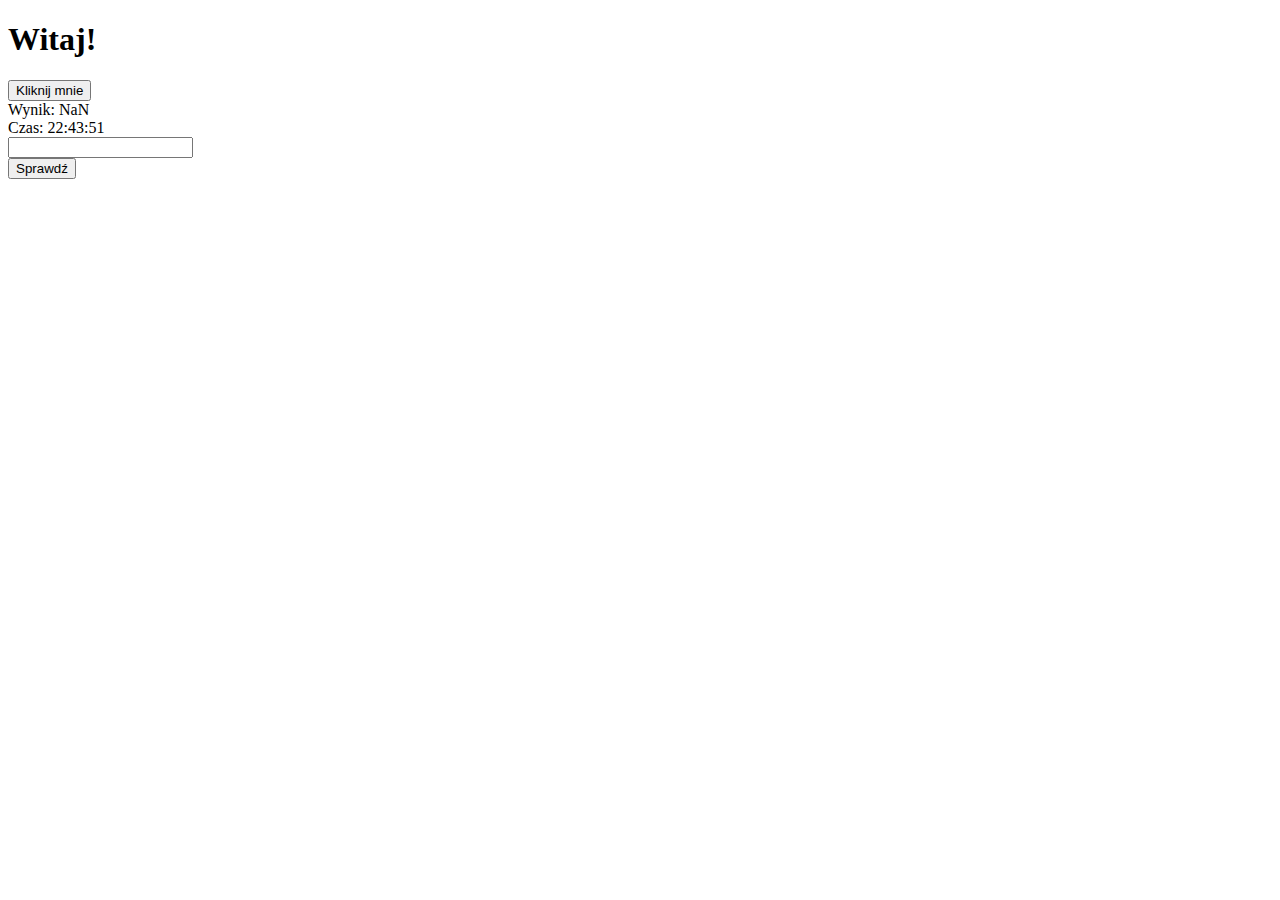
<file: Lab3/Index.html>
<!DOCTYPE html>
<html>
<head>
<title>Moja strona</title>
<meta charset="utf-8">
</head>
<body>
<h1 id="tekst">Witaj!</h1>
<button onclick="zmienTekst()">Kliknij mnie</button><br>
Wynik: <span id = "additionResult"></span><br>
Czas: <span id = "timer"></span><br>
<input type="number" id = "guess" value="strzał"><br>
<button onclick="check()">Sprawdź</button>
<script src="script.js">    
</script>
</body>
</html>
</file>
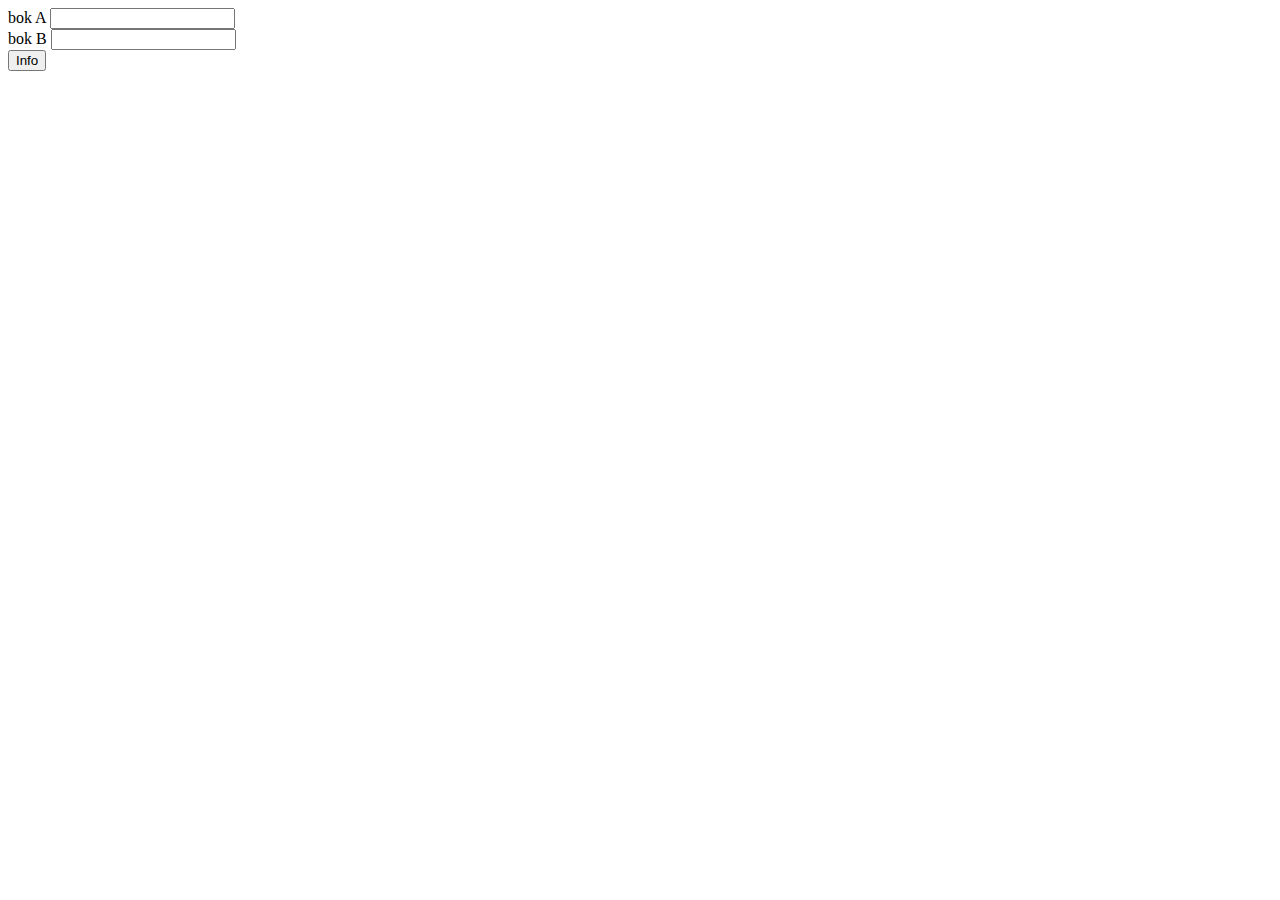
<file: Lab4/Index.html>
<!DOCTYPE html>
<html>
<head>
<title>Moja strona</title>
<meta charset="utf-8">
</head>
<body>
    bok A <input type="number" id="sideA"><br>
    bok B <input type="number" id="sideB"><br>
    <button onclick="info()">Info</button><br>
    <span id = "result"></span>
<script src="script.js">    
</script>
</body>
</html>
</file>
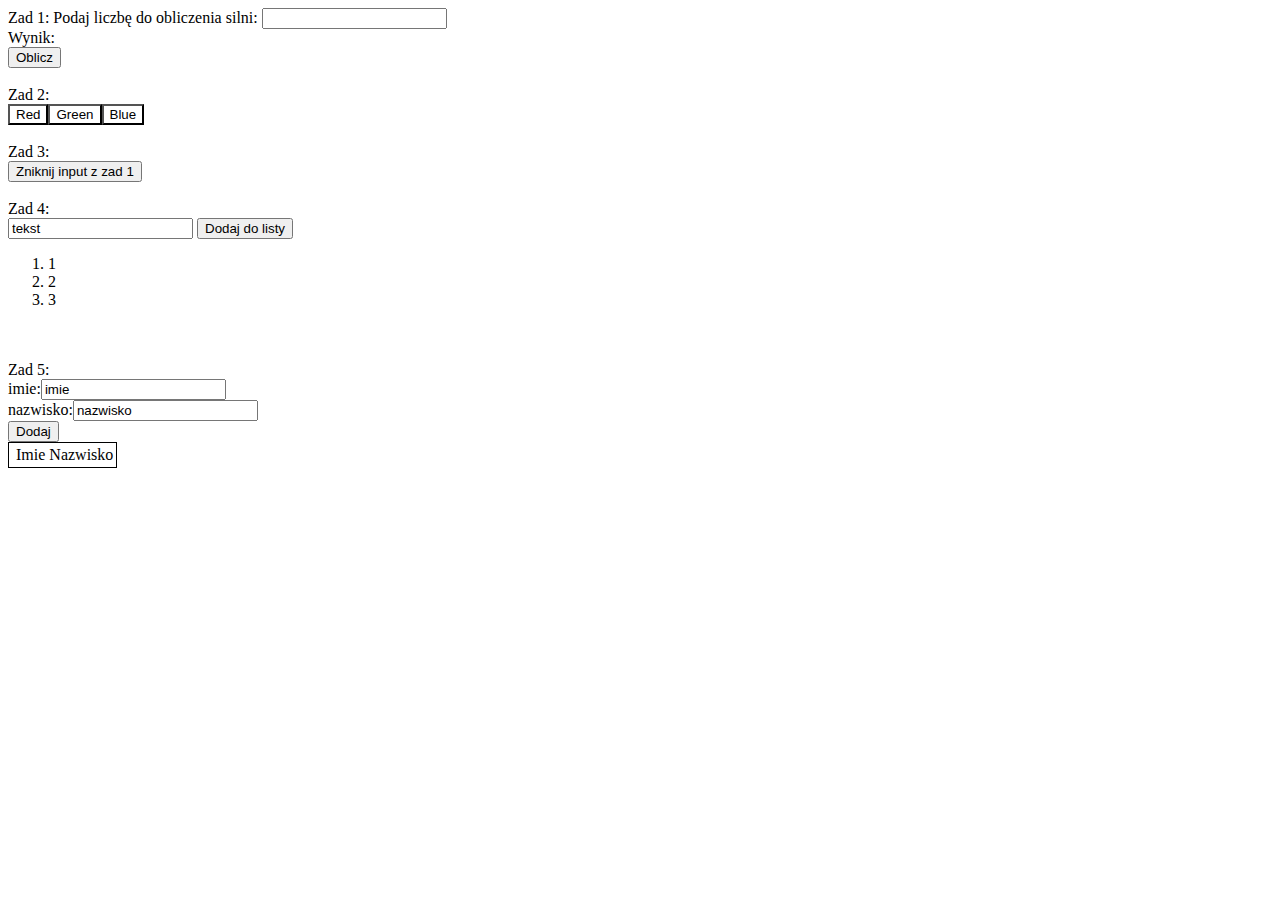
<file: Lab6/index.html>
<!DOCTYPE html>
<html>
    <head>
        <meta charset="UTF-8">
    </head>
    <body>
        Zad 1: Podaj liczbę do obliczenia silni: <input type="number" id="one"><br>
        Wynik: <span id="oneResult"></span><br>
        <button onclick="taskOne(one.value)">Oblicz</button>

        <br><br>
        Zad 2:<br>
        <input type="button" onclick="taskTwoOne()" id="butOne" value="Red"><input type="button" onclick="taskTwoTwo()" id="butTwo" value="Green"><input type="button" onclick="taskTwoThree()" id="butThree" value="Blue">

        <br><br>
        Zad 3:<br>
        <button onclick="taskThree()">Zniknij input z zad 1</button>  

        <br><br>
        Zad 4:<br>
        <input type="text" value="tekst" id="adder">
        <button onclick="taskFour()">Dodaj do listy</button>
        <ol id="list">
            <li>1</li>
            <li>2</li>
            <li>3</li>
        </ol>

        <br><br>
        Zad 5:<br>
        imie:<input type="text" value="imie" id="name"><br>
        nazwisko:<input type="text" value="nazwisko" id="surname"><br>
        <button onclick="taskFive()">Dodaj</button>
        <table style="border: 1px solid black" id="taskFive">
            <th>
                <td>Imie</td>
                <td>Nazwisko</td>
            </th>
        </table>



        <script>
                document.getElementById("butOne").style.backgroundColor = "transparent";
                document.getElementById("butTwo").style.backgroundColor = "transparent";
                document.getElementById("butThree").style.backgroundColor = "transparent";
            //Zad 1
            function taskOne(number) {
                document.getElementById("oneResult").innerHTML = silnia(number);
            }

            function silnia(number) {
                if(number > 1) {
                    return number * silnia(number - 1);
                } else {
                    return 1;   
                }
            }
            
            //Zad 2
            function taskTwoOne() {
                document.getElementById("butOne").style.backgroundColor = "Red";
                document.getElementById("butTwo").style.backgroundColor = "transparent";
                document.getElementById("butThree").style.backgroundColor = "transparent";
            }
            function taskTwoTwo() {
                document.getElementById("butOne").style.backgroundColor = "transparent";
                document.getElementById("butTwo").style.backgroundColor = "Green";
                document.getElementById("butThree").style.backgroundColor = "transparent";
            }
            function taskTwoThree() {
                document.getElementById("butOne").style.backgroundColor = "transparent";
                document.getElementById("butTwo").style.backgroundColor = "transparent";
                document.getElementById("butThree").style.backgroundColor = "Blue";
            }

            //Zad 3
            function taskThree() {
                document.getElementById("one").style.opacity = 0;
            }

            //Zad 4
            function taskFour() {
                //document.querySelector('li').appendChild(document.createElement('li').textContent(document.getElementById("adder").value))
                const li1 = document.createElement('li');
                li1.textContent = document.getElementById("adder").value;
                document.getElementById("list").appendChild(li1);
            }

            //Zad 5
            function taskFive() {
                const table2 = document.getElementById("taskFive");
                const newRow = table2.insertRow();
                var newCell = newRow.insertCell();
                newCell.textContent = document.getElementById("name").value;
                newCell = newRow.insertCell();
                newCell.textContent = document.getElementById("surname").value;

                document.getElementById("name").value = "";
                document.getElementById("surname").value = "";

            }

        </script>
    </body>
</html>
</file>
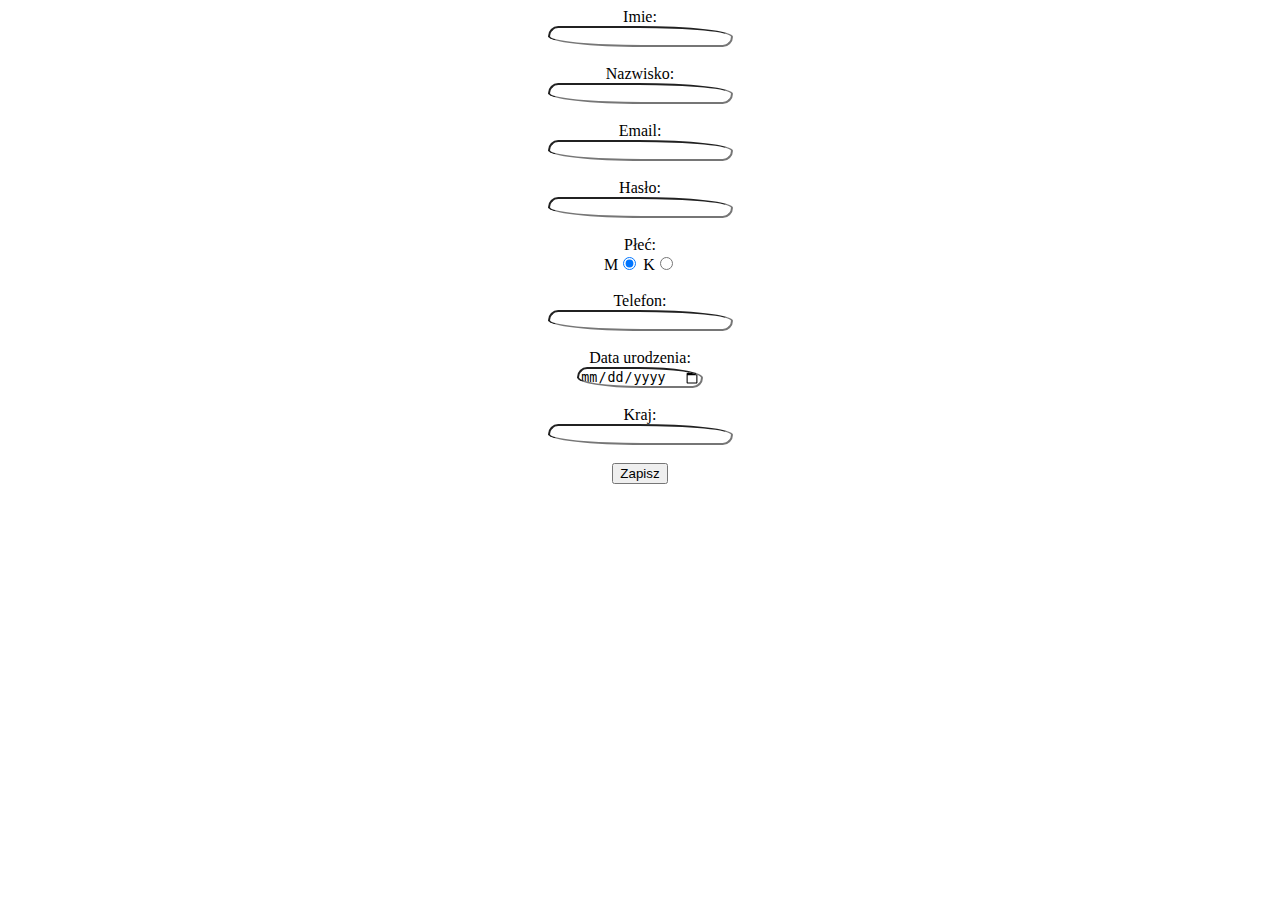
<file: Lab7-8/index.html>
<!DOCTYPE html>
<html>
    <head>
        <meta charset="UTF-8">
    </head>
    <body>
        <form id="form" novalidate>
            Imie:<br> <input type="text" id="name"><br>
            <span class="error"></span><br>
            Nazwisko:<br> <input type="text" id="surname"><br>
            <span class="error"></span><br>
            Email:<br> <input type="text" id="email"><br>
            <span class="error"></span><br>
            Hasło:<br> <input type="password" id="password"><br>
            <span class="error"></span><br>
            Płeć:<br> M<input type="radio" id="m" name="sex" value="m" checked> K<input type="radio" id="k" name="sex" value="k"><br>
            <span class="error"></span><br>
            Telefon:<br> <input type="number" id="phone"><br>
            <span class="error"></span><br>
            Data urodzenia:<br> <input type="date" id="birthday"><br>
            <span class="error"></span><br>
            Kraj:<br> <input type="text" id="country"><br>
            <span class="error"></span><br>
            <button type="submit">Zapisz</button>
        </form>
        <style>
            body {
                text-align: center;
            }
            
            input {
                border-radius: 20px 100%;
            }

        </style>
        <script>
            // funkcja sprawdzająca czy pole posiada wartość
            function validateRequiredField(fieldValue) {
            if (fieldValue.trim() === '') {
                return false;
            } else {
                return true;
            }
            }

            // funkcja sprawdzająca długość znaków
            function validateLength(fieldValue, minLength, maxLength) {
            if (fieldValue.length < minLength || fieldValue.length > maxLength) {
                return false;
            } else {
                return true;
            }
            }

            // funkcja sprawdzająca poprawność adresu email
            function validateEmail(email) {
            const emailRegex = /[a-zA-Z]+.{5,}@[a-zA-Z]+.{2,}\.[a-zA-Z]{2,5}/;
            return emailRegex.test(email);
            }

            // funkcja sprawdzająca trudność hasła
            function validatePassword(password) {
            const passwordRegex = /^(?=.*[a-z])(?=.*[A-Z])(?=.*\d)[a-zA-Z\d]{8,}$/;
            return passwordRegex.test(password);
            }

            // funkcja wywoływana przy submicie formularza
            function validateForm(event) {
            event.preventDefault(); // zatrzymuje standardową akcję submitowania formularza

            // pobieranie wartości pól formularza
            let name = document.getElementById('name');
            let surname = document.getElementById('surname');
            let email = document.getElementById('email');
            let password = document.getElementById('password');
            let sex = "";
            if (document.getElementById('m').checked) {
                sex = "m";
            } else {
                sex = "k";
            }
            let phone = document.getElementById('phone');
            let birthday = document.getElementById('birthday');
            let country = document.getElementById('country');
            let correctForm = true;

            // walidacja pól formularza
            if (!validateRequiredField(name.value)) {
                document.getElementsByClassName("error")[0].innerHTML = "Pole Imię jest wymagane!";
                // name.setCustomValidity('Uzupełnij polę Imię'); // Wszelkie zakomentowane rzeczy w "if'ach" to zadanie 2
                // name.reportValidity('');
                correctForm = false;
                return;
            } else {
                document.getElementsByClassName("error")[0].innerHTML = "";
            }

            if (!validateRequiredField(surname.value)) {
                document.getElementsByClassName("error")[1].innerHTML = "Pole Nazwisko jest wymagane!";
                // surname.setCustomValidity('Pole Nazwisko jest wymagane!');
                // surname.reportValidity('');
                correctForm = false;
                return;
            } else {
                document.getElementsByClassName("error")[1].innerHTML = "";
            }

            if (!validateRequiredField(email.value)) {
                document.getElementsByClassName("error")[2].innerHTML = "Pole Email jest wymagane!";
                // email.setCustomValidity('Pole Email jest wymagane!');
                // email.reportValidity('');
                correctForm = false;
                return;
            } else {
                document.getElementsByClassName("error")[2].innerHTML = "";
            }

            if (!validateEmail(email.value)) {
                document.getElementsByClassName("error")[2].innerHTML = "Podaj poprawny adres email!";
                // email.setCustomValidity('Podaj poprawny adres email!');
                // email.reportValidity('');
                correctForm = false;
                return;
            } else {
                document.getElementsByClassName("error")[2].innerHTML = "";
            }

            if (!validateRequiredField(password.value)) {
                document.getElementsByClassName("error")[3].innerHTML = "Pole Hasło jest wymagane!";
                // password.setCustomValidity('Pole Hasło jest wymagane!');
                // password.reportValidity('');
                correctForm = false;
                return;
            } else {
                document.getElementsByClassName("error")[3].innerHTML = "";
            }

            if (!validatePassword(password.value)) {
                document.getElementsByClassName("error")[3].innerHTML = "Hasło musi mieć co najmniej 8 znaków, zawierać co najmniej jedną małą literę, jedną wielką literę i jedną cyfrę!";
                // password.setCustomValidity('Hasło musi mieć co najmniej 8 znaków, zawierać co najmniej jedną małą literę, jedną wielką literę i jedną cyfrę!');
                // password.reportValidity('');
                correctForm = false;
                return;
            } else {
                document.getElementsByClassName("error")[3].innerHTML = "";
            }

            if (!validateRequiredField(sex)) {
                document.getElementsByClassName("error")[4].innerHTML = "Pole Płeć jest wymagane!";
                // sex.setCustomValidity('Pole Płeć jest wymagane!');
                // sex.reportValidity('');
                correctForm = false;
                return;
            } else {
                document.getElementsByClassName("error")[4].innerHTML = "";
            }

            if (!validateRequiredField(phone.value)) {
                document.getElementsByClassName("error")[5].innerHTML = "Pole Telefon jest wymagane!";
                // phone.setCustomValidity('Pole Telefon jest wymagane!');
                // phone.reportValidity('');
                correctForm = false;
                return;
            } else {
                document.getElementsByClassName("error")[5].innerHTML = "";
            }

            if (!validateRequiredField(birthday.value)) {
                document.getElementsByClassName("error")[6].innerHTML = "Pole Data urodzenia jest wymagane!";
                // birthday.setCustomValidity('Pole Data urodzenia jest wymagane!');
                // birthday.reportValidity('');
                correctForm = false;
                return;
            } else {
                document.getElementsByClassName("error")[6].innerHTML = "";
            }

            if (!validateRequiredField(country.value)) {
                document.getElementsByClassName("error")[7].innerHTML = "Pole Kraj jest wymagane!";
                // country.setCustomValidity('Pole Kraj jest wymagane!');
                // country.reportValidity('');
                correctForm = false;
                return;
            } else {
                document.getElementsByClassName("error")[7].innerHTML = "";
            }

            console.log(2023 - parseInt(document.getElementById("birthday").value.substring(0,4)));

            if(correctForm) {
                alert('Formularz wypełniono poprawnie!')
            }

            }
            
            // podpięcie funkcji validateForm() pod zdarzenie submit formularza
            const form = document.getElementById('form');
            form.addEventListener('submit', validateForm);

        </script>
    </body>
</html>
</file>
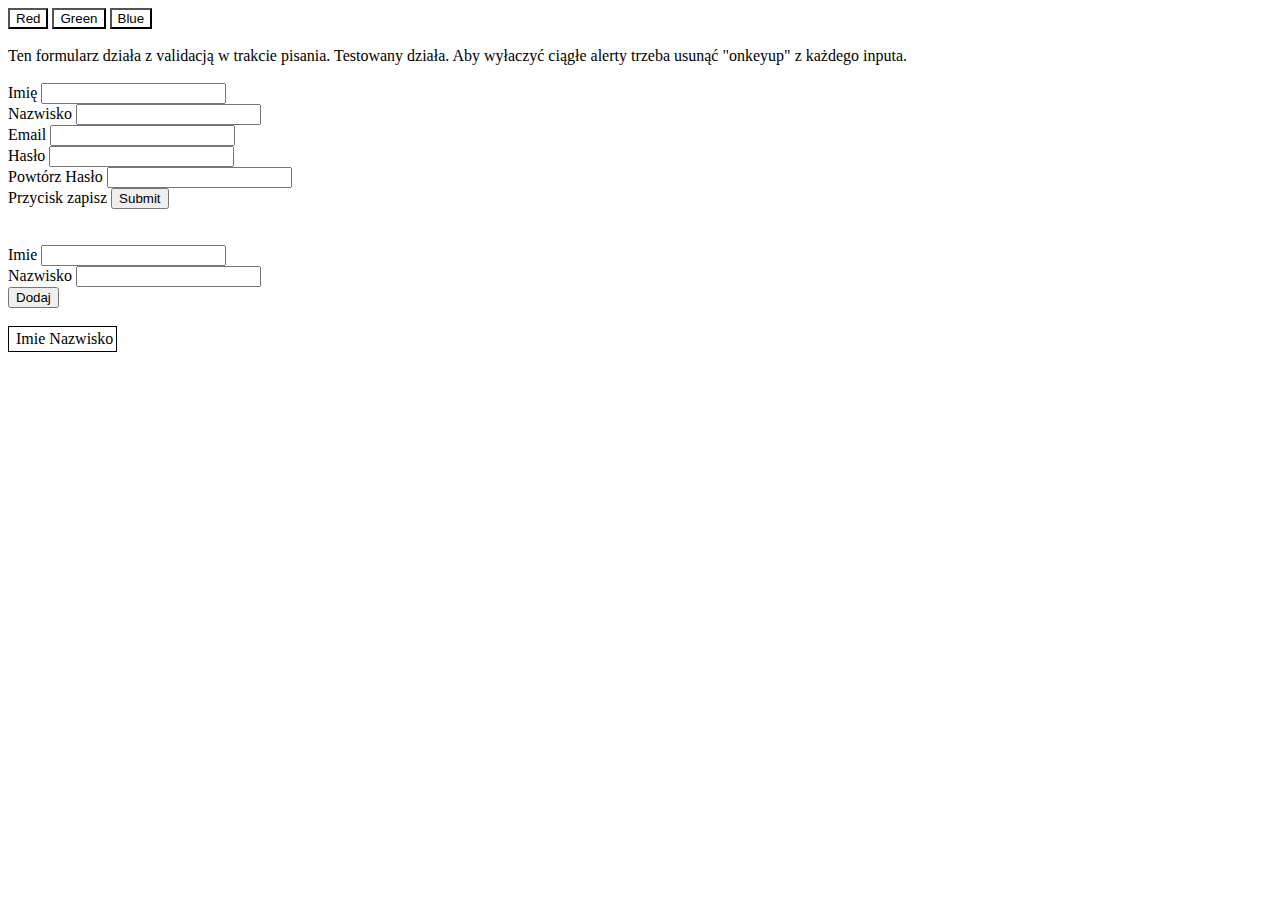
<file: Lab9/index.html>
<!DOCTYPE html>
<html>
    <head>
        <meta charset="UTF-8">
    </head>
    <body>

        <input type="button" onclick="taskTwoOne()" id="butOne" value="Red">
        <input type="button" onclick="taskTwoTwo()" id="butTwo" value="Green">
        <input type="button" onclick="taskTwoThree()" id="butThree" value="Blue">
        <br>
        <br>
        <form id = "form">
            <!-- Testowo w html -->
            <!-- <label>Imię</label>
            <input type="text" id="name" minlength="3" maxlength="20" title="Must be between 3 and 20 characters long" required><br>
            <label>Nazwisko</label>
            <input type="text" id="surname" minlength="3" maxlength="20" title="Must be between 3 and 20 characters long" required><br>
            <label>Email</label>
            <input type="email" id="email" pattern="[a-zA-Z]+.{5,}@[a-zA-Z]+.{2,}\.[a-zA-Z]{2,5}" size="30" title="Must be valid email" required><br>
            <label>Hasło</label>
            <input type="password" id="password" pattern="(?=.*[a-z])(?=.*[A-Z])(?=.*\d)[a-zA-Z\d]{8,}" title="Must contain at least one number and one uppercase and lowercase letter, and at least 8 or more characters" required><br>
            <label>Powtórz Hasło</label>
            <input type="password" id="passwordRepeat" pattern="(?=.*[a-z])(?=.*[A-Z])(?=.*\d)[a-zA-Z\d]{8,}" title="Must contain at least one number and one uppercase and lowercase letter, and at least 8 or more characters" required><br>
            <label>Przycisk zapisz</label>
            <input type="submit"> -->

            Ten formularz działa z validacją w trakcie pisania. Testowany działa. Aby wyłaczyć ciągłe alerty trzeba usunąć "onkeyup" z każdego inputa.<br><br>

            <label>Imię</label>
            <input type="text" id="name" onkeyup="tester()" required><br>
            <label>Nazwisko</label>
            <input type="text" id="surname" onkeyup="tester()" required><br>
            <label>Email</label>
            <input type="email" id="email" onkeyup="tester()" required><br>
            <label>Hasło</label>
            <input type="password" id="password" onkeyup="tester()" required><br>
            <label>Powtórz Hasło</label>
            <input type="password" id="passwordRepeat" onkeyup="tester()" required><br>
            <label>Przycisk zapisz</label>
            <input type="submit">
        </form>

        <br><br>
        <label>Imie</label>
        <input type="text" id="name2"><br>
        <label>Nazwisko</label>
        <input type="text" id="surname2"><br>
        <button onclick="zad3()">Dodaj</button><br><br>
        <table style="border: 1px solid black" id="zad3">
            <th>
                <td>Imie</td>
                <td>Nazwisko</td>
            </th>
        </table>



        <script>
            // Zad 1
            document.getElementById("butOne").style.backgroundColor = "transparent";
            document.getElementById("butTwo").style.backgroundColor = "transparent";
            document.getElementById("butThree").style.backgroundColor = "transparent";

            function taskTwoOne() {
                document.getElementById("butOne").style.backgroundColor = "Red";
                document.getElementById("butTwo").style.backgroundColor = "transparent";
                document.getElementById("butThree").style.backgroundColor = "transparent";
            }
            function taskTwoTwo() {
                document.getElementById("butOne").style.backgroundColor = "transparent";
                document.getElementById("butTwo").style.backgroundColor = "Green";
                document.getElementById("butThree").style.backgroundColor = "transparent";
            }
            function taskTwoThree() {
                document.getElementById("butOne").style.backgroundColor = "transparent";
                document.getElementById("butTwo").style.backgroundColor = "transparent";
                document.getElementById("butThree").style.backgroundColor = "Blue";
            }

            // Zad 2

            // funkcja sprawdzająca poprawność adresu email
            function validateEmail(email) {
            const emailRegex = /[a-zA-Z]+.{5,}@[a-zA-Z]+.{2,}\.[a-zA-Z]{2,5}/;
            return emailRegex.test(email);
            }

            // funkcja sprawdzająca trudność hasła
            function validatePassword(password) {
            const passwordRegex = /^(?=.*[a-z])(?=.*[A-Z])(?=.*\d)[a-zA-Z\d]{8,}$/;
            return passwordRegex.test(password);
            }

            function validateRequiredField(fieldValue) {
            if (fieldValue.trim() === '') {
                return false;
            } else {
                return true;
            }
            }

            function tester() {
                // pobieranie wartości pól formularza
            let name = document.getElementById('name');
            let surname = document.getElementById('surname');
            let email = document.getElementById('email');
            let password = document.getElementById('password');
            let passwordRepeat = document.getElementById('passwordRepeat');

            let correctForm = true;

            // walidacja pól formularza
            if (!validateRequiredField(name.value)) {
                name.setCustomValidity("Uzupełnij polę Imię");
                name.reportValidity('');
                correctForm = false;
                return;
            }

            if (!validateRequiredField(surname.value)) {
                alert('Pole Nazwisko jest wymagane!');
                correctForm = false;
                return;
            }

            if (!validateRequiredField(email.value)) {
                alert('Pole Email jest wymagane!');
                correctForm = false;
                return;
            }

            if (!validateEmail(email.value)) {
                alert('Podaj poprawny adres email!');
                correctForm = false;
                return;
            }

            if (!validateRequiredField(password.value)) {
                alert('Pole Hasło jest wymagane!');
                correctForm = false;
                return;
            }

            if (!validatePassword(password.value)) {
                alert('Hasło musi mieć co najmniej 8 znaków, zawierać co najmniej jedną małą literę, jedną wielką literę i jedną cyfrę!');
                correctForm = false;
                return;
            }

            if(correctForm) {
                alert('Formularz wypełniono poprawnie!')
            }
            }

            // funkcja wywoływana przy submicie formularza
            function validateForm(event) {
            event.preventDefault(); // zatrzymuje standardową akcję submitowania formularza
            tester();
            }

            // podpięcie funkcji validateForm() pod zdarzenie submit formularza
            const form = document.getElementById('form');
            form.addEventListener('submit', validateForm);

            // Zad 3

            class Car{
                constructor(marka, model, rok_produkcji, kolor, prędkość) {
                    this.marka = marka;
                    this.model = model;
                    this.rok_produkcji = rok_produkcji;
                    this.kolor = kolor;
                    this.prędkość = prędkość; 
                }

                speedUp() {
                    this.prędkość += parseInt(prompt("O ile zwiększyć prędkosć? "));
                }

                speedDown() {
                    this.prędkość -= parseInt(prompt("O ile zmniejszyć prędkosć? "));
                }

                info() {
                    console.log(this.marka, this.model, this.rok_produkcji, "kolor:", this.kolor, "prędkość:", this.prędkość);
                }
            };
            

            let car = new Car("fiat", "126p", "1980", "czerwony", 80)


            //Zad 4
            function zad3() {
                const table2 = document.getElementById("zad3");
                const newRow = table2.insertRow();
                var newCell = newRow.insertCell();
                newCell.textContent = document.getElementById("name2").value;
                newCell = newRow.insertCell();
                newCell.textContent = document.getElementById("surname2").value;

                document.getElementById("name2").value = "";
                document.getElementById("surname2").value = "";

            }
        </script>
    </body>
</html>
</file>
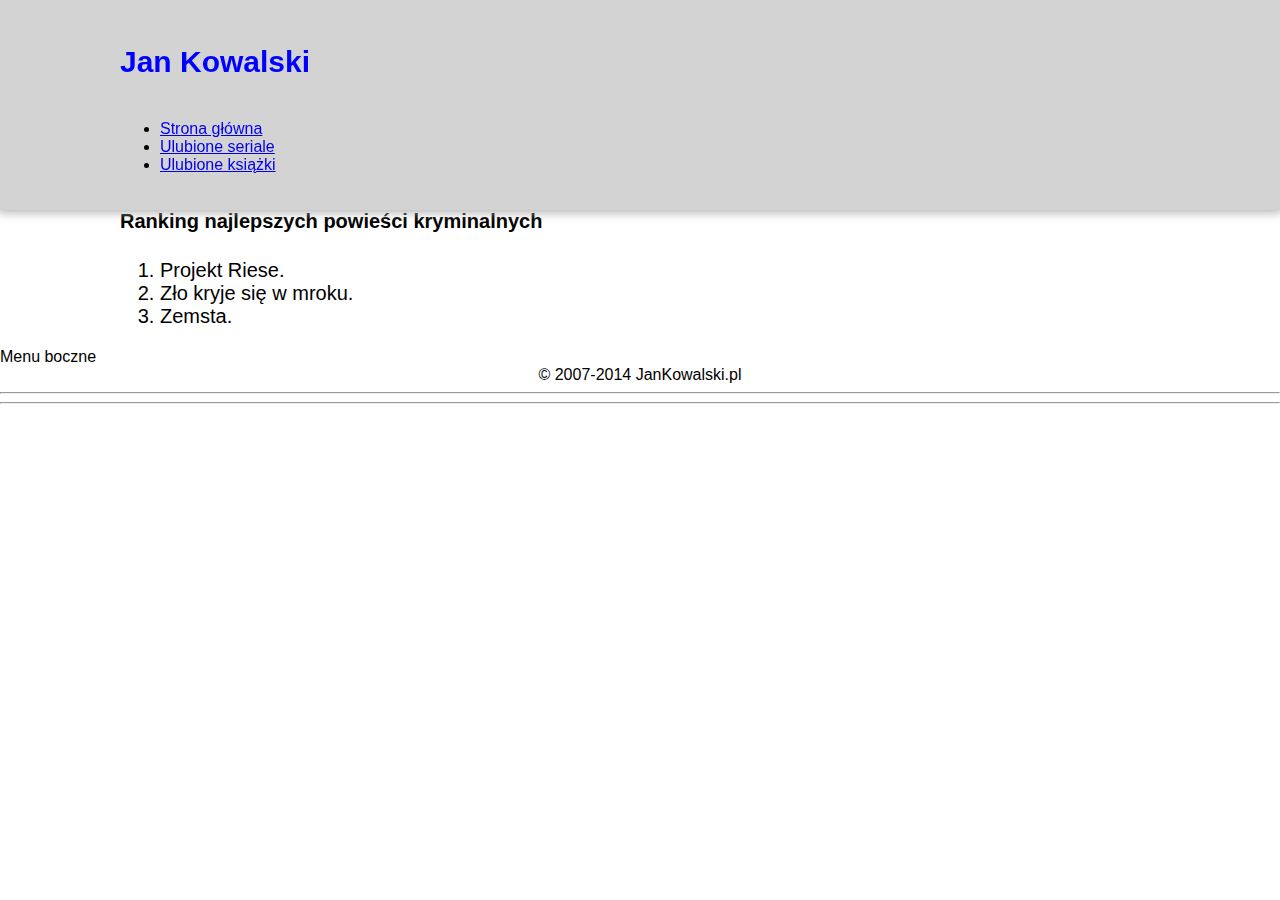
<file: Lab2/ksiazki/index.html>
﻿<!DOCTYPE html>
<html lang="pl">
  <head>
    <meta charset="utf-8" />
    <title>Książki</title>
    <link rel="stylesheet" href="../style.css">
  </head>

  <body>
    <header>
      <div>
        <h2>Jan Kowalski</h2>
      </div>
      <nav>
        <ul>
          <li><a href="../index.html">Strona główna</a></li>
          <li><a href="../seriale/index.html">Ulubione seriale</a></li>
          <li>
            <a href="../ksiazki/index.html">Ulubione książki</a
            >
          </li>
        </ul>
      </nav>
    </header>

    <main>
      <section>
        <div>
          <h1>
            <span >Jan Kowalski</span> strona personalna
          </h1>
          <span
            >Cześć! Jestem Janek i
            <span>lubię programować</span></span
          >
        </div>

      </section>

      <article>
        <h4 >
          Ranking najlepszych powieści kryminalnych
        </h4>
        <ol >
          <li>Projekt Riese.</li>
          <li>Zło kryje się w mroku.</li>
          <li>Zemsta.</li>
        </ol>
      </article>
    </main>
    <aside>Menu boczne</aside>
    <footer>© 2007-2014 JanKowalski.pl</footer>
    <hr />
    <hr />
  </body>
</html>
</file>
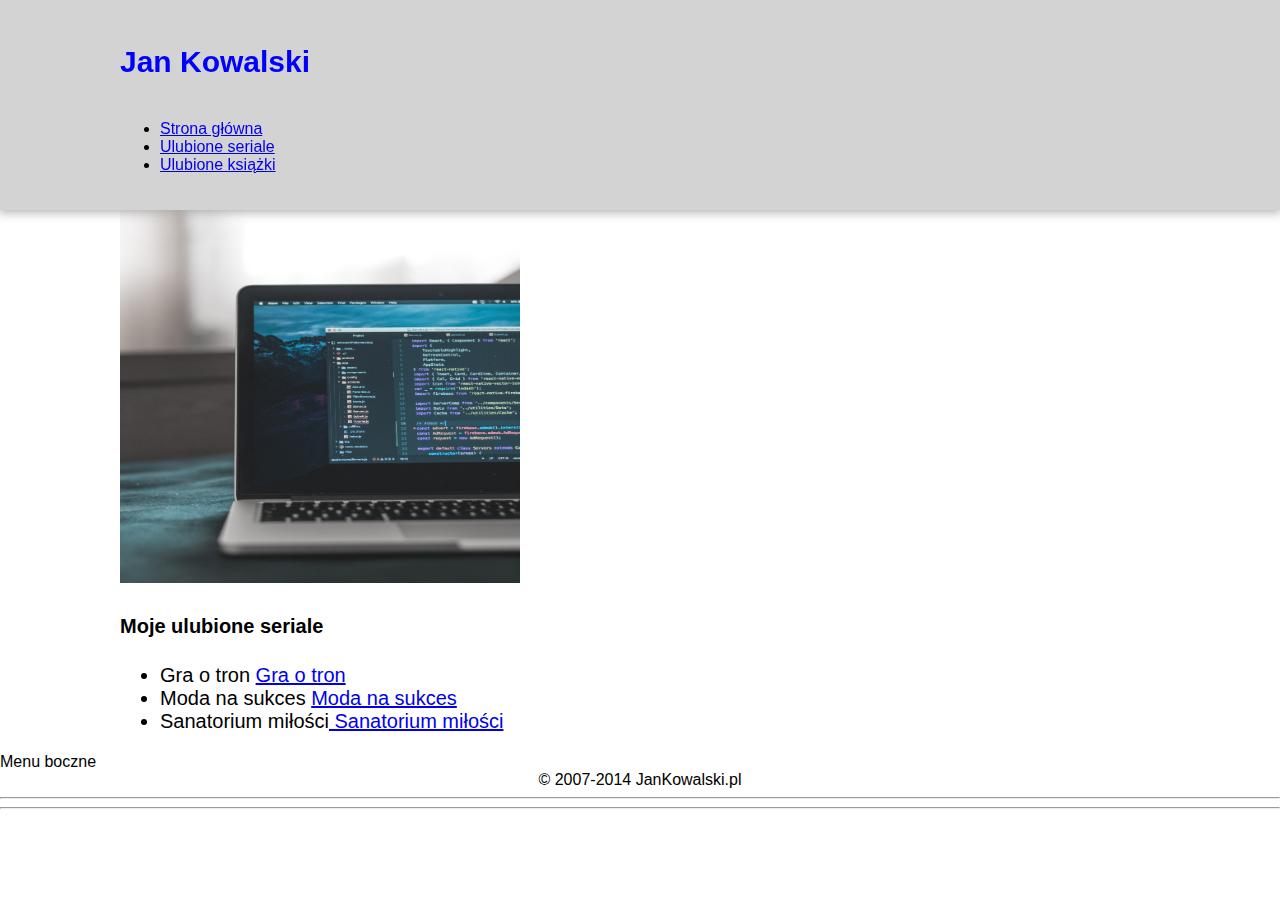
<file: Lab2/seriale/index.html>
﻿<!DOCTYPE html>
<html lang="pl">
  <head>
    <meta charset="utf-8" />
    <title>Seriale</title>
    <link rel="stylesheet" href="../style.css">
  </head>

  <body>
    <header>
      <div>
        <h2>Jan Kowalski</h2>
      </div>
      <nav>
        <ul>
          <li><a href="../index.html">Strona główna</a></li>
          <li>
            <a href="../seriale/index.html" >Ulubione seriale</a
            >
          </li>
          <li><a href="../ksiazki/index.html">Ulubione książki</a></li>
        </ul>
      </nav>
    </header>

    <main>
      <section>
        <div>
          <h1>
            <span >Jan Kowalski</span> strona personalna
          </h1>
          <span
            >Cześć! Jestem Janek i
            <span >lubię programować</span></span
          >
        </div>

        <img src="../images/main.jpg" alt="Obrazek komputera" style="width: 400px; height: 400px;"/>
      </section>

      <article>
        <h4 >Moje ulubione seriale</h4>
        <ul >
          <li>
            Gra o tron
            <a href="https://www.filmweb.pl/serial/Gra+o+tron-2011-476848"
              >Gra o tron</a
            >
          </li>
          <li>
            Moda na sukces
            <a href="https://www.filmweb.pl/serial/Moda+na+sukces-1987-94193">
              Moda na sukces</a
            >
          </li>
          <li>
            Sanatorium miłości<a
              href="https://vod.tvp.pl/programy,88/sanatorium-milosci-odcinki,286735"
            >
              Sanatorium miłości</a
            >
          </li>
        </ul>
      </article>
    </main>
    <aside>Menu boczne</aside>
    <footer>© 2007-2014 JanKowalski.pl</footer>
    <hr />
    <hr />
  </body>
</html>
</file>
<file: Lab2/style.css>
/* Zad 1 */
body {
    margin: 0;
    padding: 0;
    font-family: "Inter", sans-serif;
}

h1 {
    font-size: 50px;
}

h2 {
    font-size: 30px;
}

/* Zad 2 */
* {
    box-sizing: border-box;
}

section, div, article, header, article, aside, footer {
    display: flex;
}

/* Zad 3 */
header {
    position: fixed;
    width: 100%;
    background-color: lightgray;
    margin: 0;
    display: flex;
    flex-direction: column;
    justify-content: flex-end;
    box-shadow: 0 0 10px 2px #aaa;
    padding: 20px 120px;
    z-index: 100;
}

/* Zad 4 */
#hlist2 {
    float: right;
    margin: 0;
    padding: 0;
}

#hlist {
    display: inline;
    float: left;
    margin: 0;
    padding: 0;
    padding-left: 10px;
}

h2 {
    color: blue;
}


#spacer {
    padding-top: 230px;
}

/* Zad 6 */
article, section {
    display: block;
    margin: 0px 120px 0px 120px;
    font-size: 20px;
}

/* Zad 7 */
article {
    position: relative;
    flex-direction: row;
    align-items: center;
    justify-content: center;
    pad: 150px 120px;
}

/* Zad 8 */
.article-element {
    width: 50%;
    float: left;
}

/* Zad 9 */
footer {
    clear: both;
    justify-content: center;
}

/* Zad 12 */
h4::after {
    text-decoration: underline;
    text-decoration-color: green;
}
</file>
